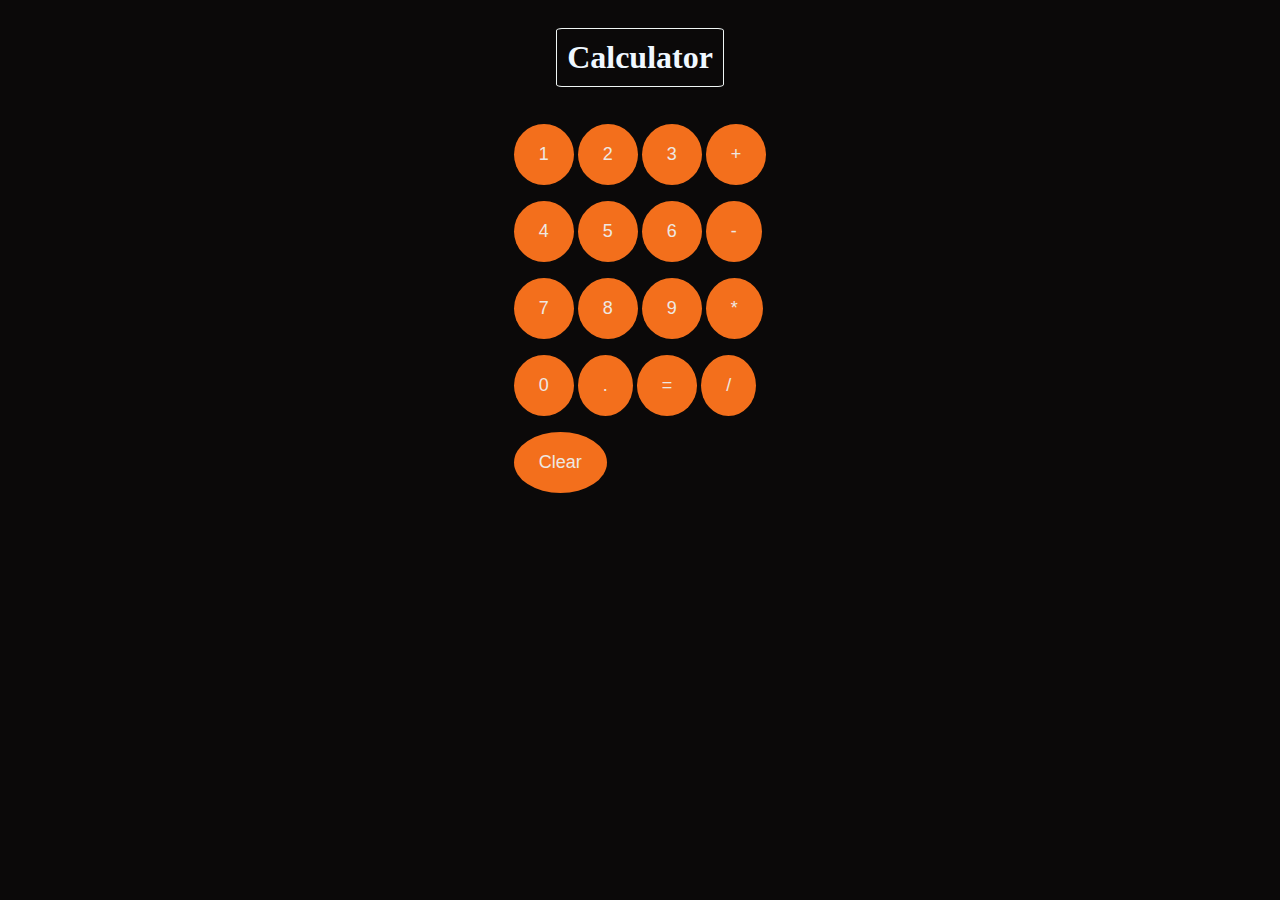
<file: index.html>
<!DOCTYPE html>
<html lang="en">
<head>
  <meta charset="UTF-8">
  <meta name="viewport" content="width=device-width, initial-scale=1.0">
  <link rel="stylesheet" href="style.css">
  <title>Calculator</title>
</head>
<body>
  <div class="heading">
    <h1>Calculator</h1>
  </div>
  
  <div class="container">
      <div class="third">
        
        <p>
          <button onclick="
              updateCalculation('1');
            ">1</button>
                 
          
          <button onclick="
            updateCalculation('2');
          ">2</button>
    
          
          <button onclick="
            updateCalculation('3');
          ">3</button>
            
          <button onclick="
            updateCalculation(' + ');
          ">+</button>
    
        </P>
    
        <p>
          <button onclick="
          updateCalculation('4');
        ">4</button>
      
      
      
          <button onclick="
            updateCalculation('5');
          ">5</button>
    
          
          <button onclick="
              updateCalculation('6');
          ">6</button>
            
          <button onclick="
             updateCalculation(' - ');
          ">-</button>
            
        </p>
    
        <P>
          <button onclick="
            updateCalculation('7');
          ">7</button>
        
        
        
        <button onclick="
            updateCalculation('8');
        ">8</button>
    
        
        <button onclick="
           updateCalculation('9');
        ">9</button>
          
        <button onclick="
           updateCalculation(' * ');
        ">*</button>
        
          </P>
    
          <P>
            <button onclick="
            updateCalculation('0');
          ">0</button>
        
        
        
        <button onclick="
           updateCalculation('.');
        ">.</button>
    
        <button onclick="
            calculation= eval(calculation);
           
            displayCalculation();
    
            localStorage.setItem('calculation',calculation);
        " class="js-equal">=</button>
          
        <button onclick="
            updateCalculation(' / ');
    
        ">/</button>
          
        
          </P>
    
          <p>
          <button onclick="
            calculation ='';
            displayCalculation();
    
            localStorage.setItem('calculation',calculation);
          ">Clear</button>
    
          </p>
    
          <p class="js-show"></p>
      </div>
  </div>

  <script>
    let calculation = localStorage.getItem('calculation');

    displayCalculation();
    
    function updateCalculation (value) {
      calculation += value;
     
      displayCalculation();
      
      localStorage.setItem('calculation', calculation);
    }

      function displayCalculation () {

          document.querySelector('.js-show').innerHTML= calculation;
      }
   

  </script>
</body>
</html>
</file>
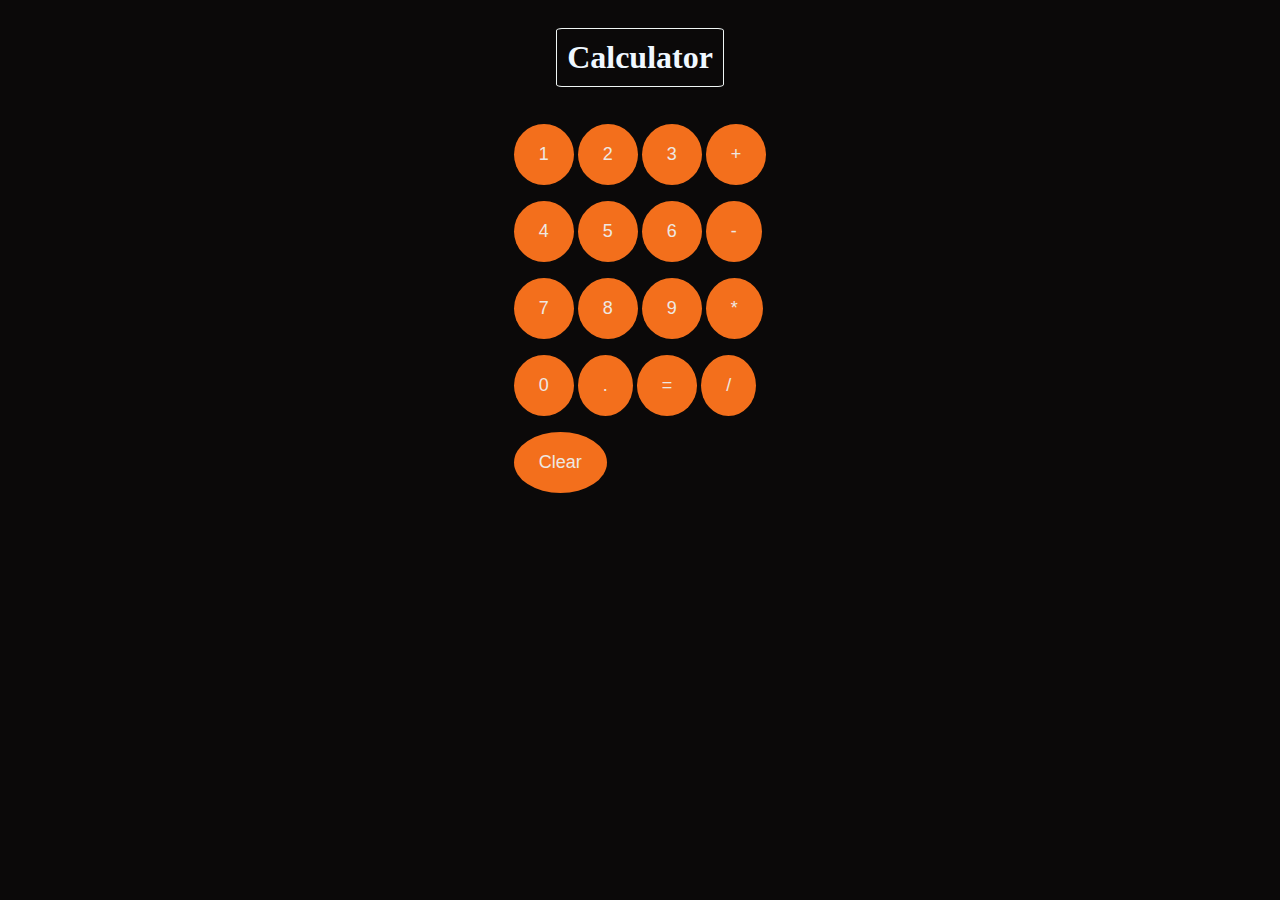
<file: 10-calculator.html>
<!DOCTYPE html>
<html lang="en">
<head>
  <meta charset="UTF-8">
  <meta name="viewport" content="width=device-width, initial-scale=1.0">
  <link rel="stylesheet" href="10-calculator.css">
  <title>Calculator</title>
</head>
<body>
  <div class="heading">
    <h1>Calculator</h1>
  </div>
  
  <div class="container">
      <div class="third">
        
        <p>
          <button onclick="
              updateCalculation('1');
            ">1</button>
                 
          
          <button onclick="
            updateCalculation('2');
          ">2</button>
    
          
          <button onclick="
            updateCalculation('3');
          ">3</button>
            
          <button onclick="
            updateCalculation(' + ');
          ">+</button>
    
        </P>
    
        <p>
          <button onclick="
          updateCalculation('4');
        ">4</button>
      
      
      
          <button onclick="
            updateCalculation('5');
          ">5</button>
    
          
          <button onclick="
              updateCalculation('6');
          ">6</button>
            
          <button onclick="
             updateCalculation(' - ');
          ">-</button>
            
        </p>
    
        <P>
          <button onclick="
            updateCalculation('7');
          ">7</button>
        
        
        
        <button onclick="
            updateCalculation('8');
        ">8</button>
    
        
        <button onclick="
           updateCalculation('9');
        ">9</button>
          
        <button onclick="
           updateCalculation(' * ');
        ">*</button>
        
          </P>
    
          <P>
            <button onclick="
            updateCalculation('0');
          ">0</button>
        
        
        
        <button onclick="
           updateCalculation('.');
        ">.</button>
    
        <button onclick="
            calculation= eval(calculation);
           
            displayCalculation();
    
            localStorage.setItem('calculation',calculation);
        " class="js-equal">=</button>
          
        <button onclick="
            updateCalculation(' / ');
    
        ">/</button>
          
        
          </P>
    
          <p>
          <button onclick="
            calculation ='';
            displayCalculation();
    
            localStorage.setItem('calculation',calculation);
          ">Clear</button>
    
          </p>
    
          <p class="js-show"></p>
      </div>
  </div>

  <script>
    let calculation = localStorage.getItem('calculation');

    displayCalculation();
    
    function updateCalculation (value) {
      calculation += value;
     
      displayCalculation();
      
      localStorage.setItem('calculation', calculation);
    }

      function displayCalculation () {

          document.querySelector('.js-show').innerHTML= calculation;
      }
   

  </script>
</body>
</html>
</file>
<file: style.css>
body{
    background-color: rgb(11, 9, 9);
}
button{
    border: none;
    border-radius: 50%;
    color:rgb(238, 232, 226);
    font-size: large;
    background-color: rgb(243, 111, 28);
    padding: 20px 25px


}

.heading{
    
    display: flex;
    align-items: center;
    justify-content: center;
    
}

.container{

   
    display:flex;
    align-items: center;
    justify-content: center;

}

.js-show{
    color: rgb(229, 229, 238);
    font-size: larger;
}

h1{
    color:aliceblue;
    outline: rgb(240, 246, 245) solid 1px;
    padding:10px;
    border-radius: 3%;
}
</file>
<file: 10-calculator.css>
body{
    background-color: rgb(11, 9, 9);
}
button{
    border: none;
    border-radius: 50%;
    color:rgb(238, 232, 226);
    font-size: large;
    background-color: rgb(243, 111, 28);
    padding: 20px 25px


}

.heading{
    
    display: flex;
    align-items: center;
    justify-content: center;
    
}

.container{

   
    display:flex;
    align-items: center;
    justify-content: center;

}

.js-show{
    color: rgb(229, 229, 238);
    font-size: larger;
}

h1{
    color:aliceblue;
    outline: rgb(240, 246, 245) solid 1px;
    padding:10px;
    border-radius: 3%;
}
</file>
